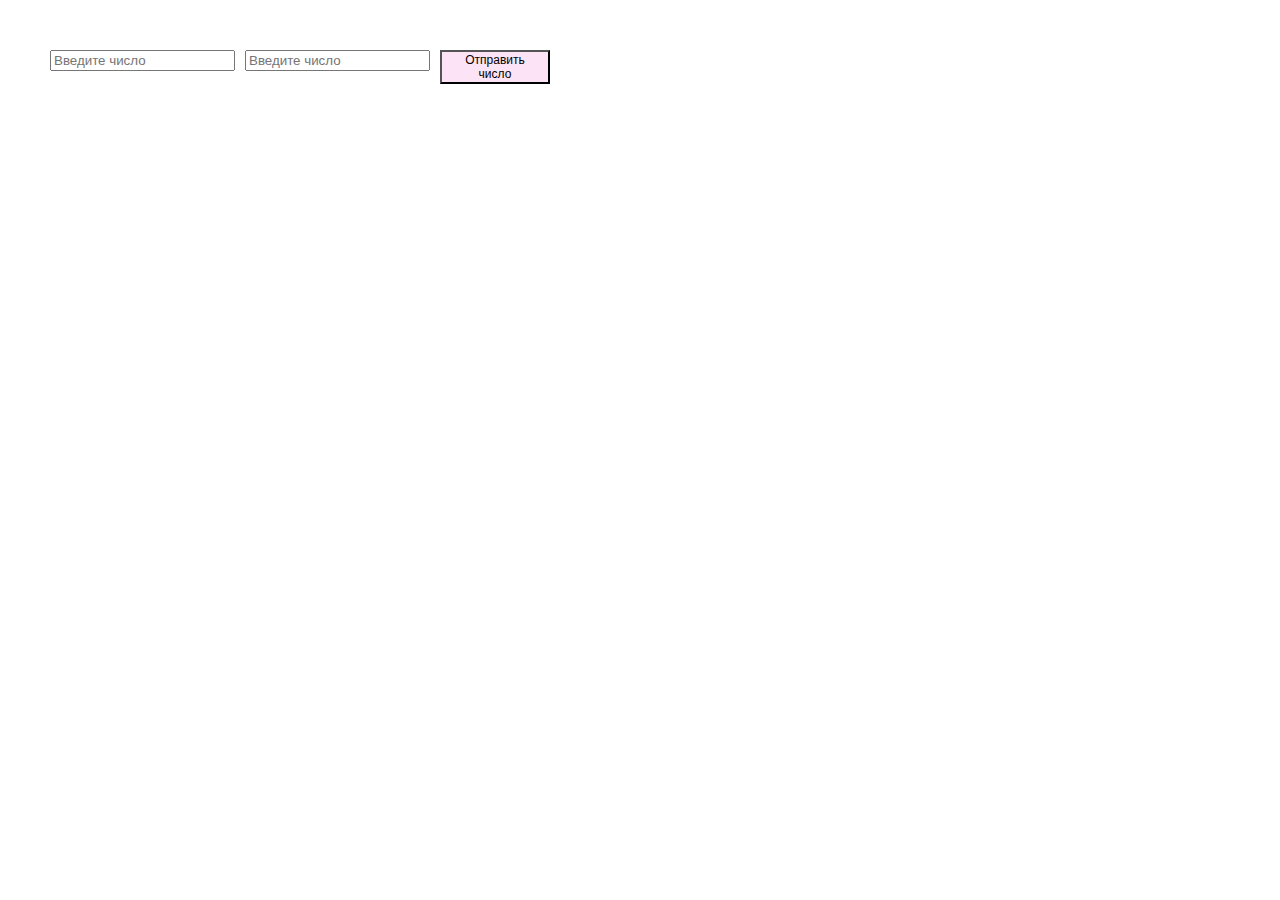
<file: 4/index.html>
<!DOCTYPE html>
<html lang="en">

<head>
    <meta charset="UTF-8">
    <meta http-equiv="X-UA-Compatible" content="IE=edge">
    <meta name="viewport" content="width=device-width, initial-scale=1.0">
    <link rel="stylesheet" href="index.css">
    <title>Document</title>
</head>

<body>
    <form class="homework" action="##" method="GET">
        <div class="homework_input">
            <input required id="width" type="text" placeholder="Введите число" />
            <label for="width"></label>
        </div>
        <div class="homework_input">
            <input required id="height" type="text" placeholder="Введите число" />
            <label for="height"></label>
        </div>
        <button class="homework_btn" type="submit">Отправить число</button>
    </form>
    <div class="result"></div>

    <script src="script.js"></script>
</body>

</html>
</file>
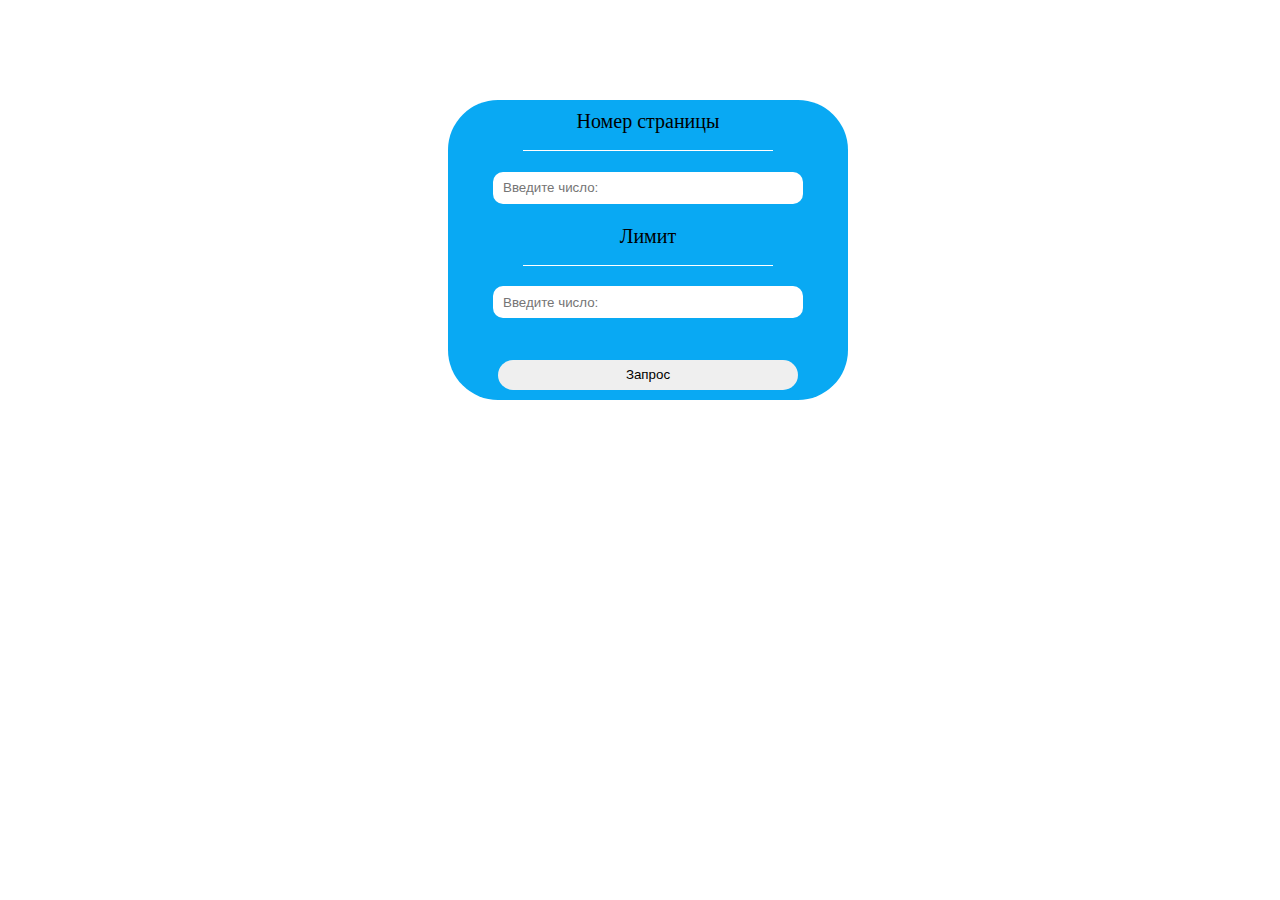
<file: 5/index.html>
<!DOCTYPE html>
<html lang="en">

<head>
	<meta charset="UTF-8">
	<meta http-equiv="X-UA-Compatible" content="IE=edge">
	<meta name="viewport" content="width=device-width, initial-scale=1.0">
	<link href="style.css" rel="stylesheet" type="text/css">
	<title>Document</title>

</head>

<body>
	<div class="form">
		<label for="page_num">Номер страницы</label>
		<input class="pageNumber" type="text" placeholder="Введите число:" name="num_width" id="page_num">
		<label for="limit_num">Лимит</label>
		<input class="limitNumber" type="text" placeholder="Введите число:" name="num_height" id="limit_num">
		<span class="error"></span>
		<button id="btn" type="submit">Запрос</button>
	</div>

	<div class="dataBlock"></div>

	<script type="text/javascript" src="script.js"></script>
</body>

</html>
</file>
<file: 4/index.css>
body {
    margin: 0 auto;
}

form {
    display: flex;
    width: 500px;
    justify-content: space-between;
}

.homework {
    display: flex;
    margin: 50px;
}

.homework_input {
    margin-right: 10px;
}

.result {
    display: flex;
    flex-wrap: wrap;

}

img {
    width: 100px;
    height: auto;
}

.card {
    width: auto;
    margin: 20px;
}

.card-image {
    display: block;
    width: auto;
    height: auto;
}

button {
    width: 250px;
    height: auto;
    background-color: rgb(252, 227, 245);
    font-size: 12px;
}
</file>
<file: 5/style.css>
body {
	width: 100vw;
}

.form {
	width: 400px;
	height: 300px;
	background-color: rgb(9, 169, 243);
	display: flex;
	flex-direction: column;
	align-items: center;
	justify-content: space-around;
	border-radius: 50px;
	margin: 100px auto;
}


label {
	font-size: 20px;
	width: 250px;
	height: 40px;
	text-align: center;
	border-bottom: thin solid white;
}

input {
	width: 300px;
	height: 30px;
	border-radius: 10px;
	border: none;
	padding-left: 10px;
	padding-right: 0px;
}

button {
	width: 300px;
	height: 30px;
	border-radius: 50px;
	border: none;
}

.dataBlock {
	width: 500px;
	height: auto;
	margin: 0 auto 0 auto;
}

.imageData {
	text-align: center;
}

.imageData p {
	font-size: 20px;
	margin-top: 60px;
}
</file>
